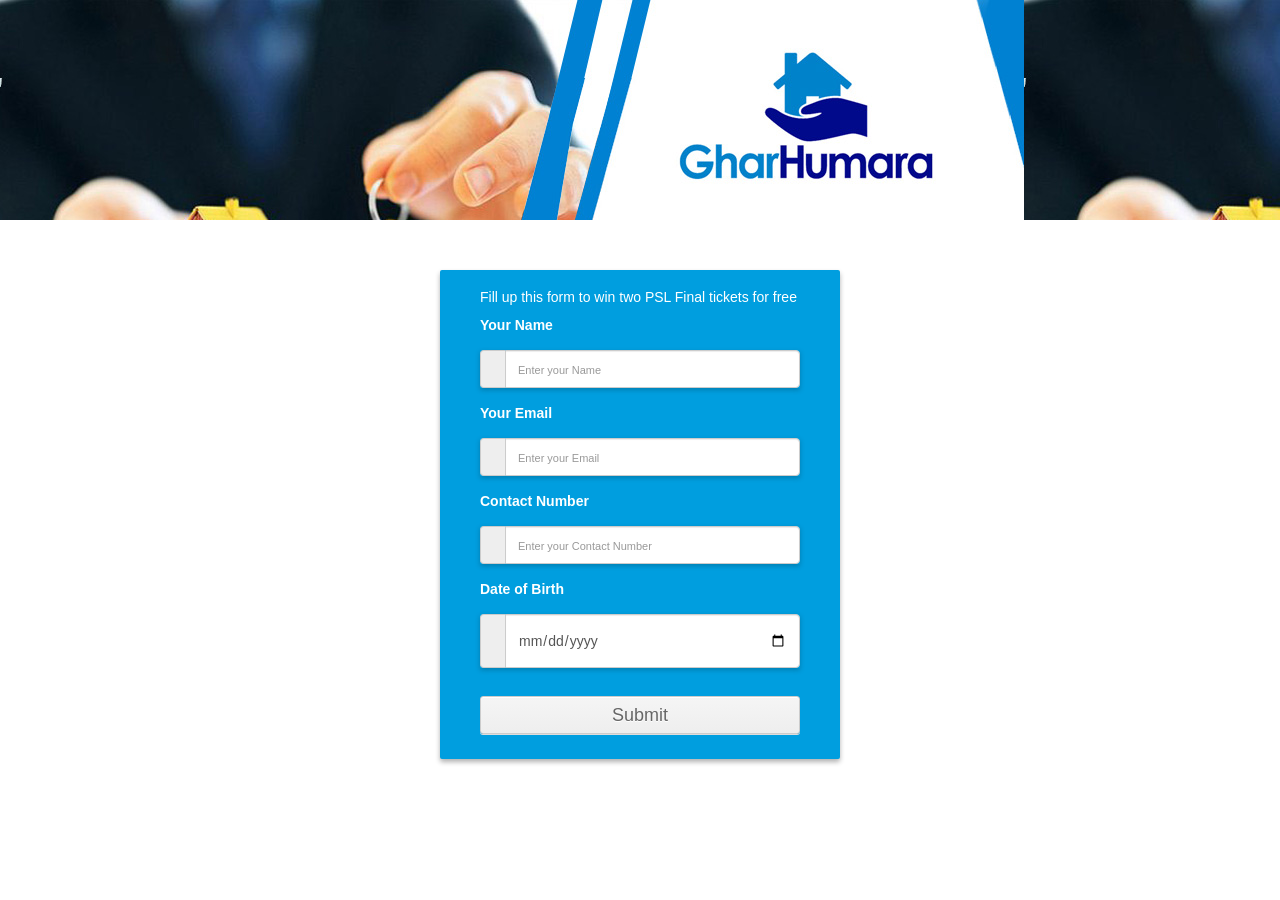
<file: pslticket/index.html>
<html>
<head>
    <link rel="stylesheet" href="css/bootstrap.min.css">
    <link rel="stylesheet" href="css/style.css">
</head>
<body>
<div  style="background-image: url(cover.jpg);height: 220px;
    width: 100%;background-size: auto;"></div>


<div class="container">
    <div class="row main">
        <div class="main-login main-center">
            <h5>Fill up this form to win two PSL Final tickets for free</h5>
            <form class="" method="post" action="#">

                <div class="form-group">
                    <label for="name" class="cols-sm-2 control-label">Your Name</label>
                    <div class="cols-sm-10">
                        <div class="input-group">
                            <span class="input-group-addon"><i class="fa fa-user fa" aria-hidden="true"></i></span>
                            <input type="text" class="form-control" name="name" id="name"  placeholder="Enter your Name"/>
                        </div>
                    </div>
                </div>

                <div class="form-group">
                    <label for="email" class="cols-sm-2 control-label">Your Email</label>
                    <div class="cols-sm-10">
                        <div class="input-group">
                            <span class="input-group-addon"><i class="fa fa-envelope fa" aria-hidden="true"></i></span>
                            <input type="text" class="form-control" name="email" id="email"  placeholder="Enter your Email"/>
                        </div>
                    </div>
                </div>

                <div class="form-group">
                    <label for="number" class="cols-sm-2 control-label">Contact Number</label>
                    <div class="cols-sm-10">
                        <div class="input-group">
                            <span class="input-group-addon"><i class="fa fa-users fa" aria-hidden="true"></i></span>
                            <input type="number" class="form-control" name="number" id="number"  placeholder="Enter your Contact Number"/>
                        </div>
                    </div>
                </div>
                <div class="form-group">
                    <label for="date" class="cols-sm-2 control-label">Date of Birth</label>
                    <div class="cols-sm-10">
                        <div class="input-group">
                            <span class="input-group-addon"><i class="fa fa-users fa" aria-hidden="true"></i></span>
                            <input type="date" class="form-control" name="date" id="date"  placeholder="Enter your Date of birth"/>
                        </div>
                    </div>
                </div>



                <div class="form-group ">
                    <a href="#" target="_blank" type="button" id="button" class="btn btn-primary btn-lg btn-block login-button">Submit</a>
                </div>

            </form>
        </div>
    </div>
</div>


<script src="js/jquery-2.1.4.min.js"></script>
<script src="js/bootstrap.min.js"></script>
</body>
</html>
</file>
<file: pslticket/css/style.css>
/*
/* Created by Filipe Pina
 * Specific styles of signin, register, component
 */
/*
 * General styles
 */
#playground-container {
    height: 500px;
    overflow: hidden !important;
    -webkit-overflow-scrolling: touch;
}
body, html{
    height: 100%;
    background-repeat: no-repeat;
    background:url(https://i.ytimg.com/vi/4kfXjatgeEU/maxresdefault.jpg);
    font-family: 'Oxygen', sans-serif;
    background-size: cover;
}

.main{
    margin:50px 15px;
}

h1.title {
    font-size: 50px;
    font-family: 'Passion One', cursive;
    font-weight: 400;
}

hr{
    width: 10%;
    color: #fff;
}

.form-group{
    margin-bottom: 15px;
}

label{
    margin-bottom: 15px;
}

input,
input::-webkit-input-placeholder {
    font-size: 11px;
    padding-top: 3px;
}

.main-login{
    background-color: #fff;
    /* shadows and rounded borders */
    -moz-border-radius: 2px;
    -webkit-border-radius: 2px;
    border-radius: 2px;
    -moz-box-shadow: 0px 2px 2px rgba(0, 0, 0, 0.3);
    -webkit-box-shadow: 0px 2px 2px rgba(0, 0, 0, 0.3);
    box-shadow: 0px 2px 2px rgba(0, 0, 0, 0.3);

}
.form-control {
    height: auto!important;
    padding: 8px 12px !important;
}
.input-group {
    -webkit-box-shadow: 0px 2px 5px 0px rgba(0,0,0,0.21)!important;
    -moz-box-shadow: 0px 2px 5px 0px rgba(0,0,0,0.21)!important;
    box-shadow: 0px 2px 5px 0px rgba(0,0,0,0.21)!important;
}
#button {
    border: 1px solid #ccc;
    margin-top: 28px;
    padding: 6px 12px;
    color: #666;
    text-shadow: 0 1px #fff;
    cursor: pointer;
    -moz-border-radius: 3px 3px;
    -webkit-border-radius: 3px 3px;
    border-radius: 3px 3px;
    -moz-box-shadow: 0 1px #fff inset, 0 1px #ddd;
    -webkit-box-shadow: 0 1px #fff inset, 0 1px #ddd;
    box-shadow: 0 1px #fff inset, 0 1px #ddd;
    background: #f5f5f5;
    background: -moz-linear-gradient(top, #f5f5f5 0%, #eeeeee 100%);
    background: -webkit-gradient(linear, left top, left bottom, color-stop(0%, #f5f5f5), color-stop(100%, #eeeeee));
    background: -webkit-linear-gradient(top, #f5f5f5 0%, #eeeeee 100%);
    background: -o-linear-gradient(top, #f5f5f5 0%, #eeeeee 100%);
    background: -ms-linear-gradient(top, #f5f5f5 0%, #eeeeee 100%);
    background: linear-gradient(top, #f5f5f5 0%, #eeeeee 100%);
    filter: progid:DXImageTransform.Microsoft.gradient(startColorstr='#f5f5f5', endColorstr='#eeeeee', GradientType=0);
}
.main-center{
    margin-top: 30px;
    margin: 0 auto;
    max-width: 400px;
    padding: 10px 40px;
    background:#009edf;
    color: #FFF;
    text-shadow: none;
    -webkit-box-shadow: 0px 3px 5px 0px rgba(0,0,0,0.31);
    -moz-box-shadow: 0px 3px 5px 0px rgba(0,0,0,0.31);
    box-shadow: 0px 3px 5px 0px rgba(0,0,0,0.31);

}
span.input-group-addon i {
    color: #009edf;
    font-size: 17px;
}

.login-button{
    margin-top: 5px;
}

.login-register{
    font-size: 11px;
    text-align: center;
}
</file>
